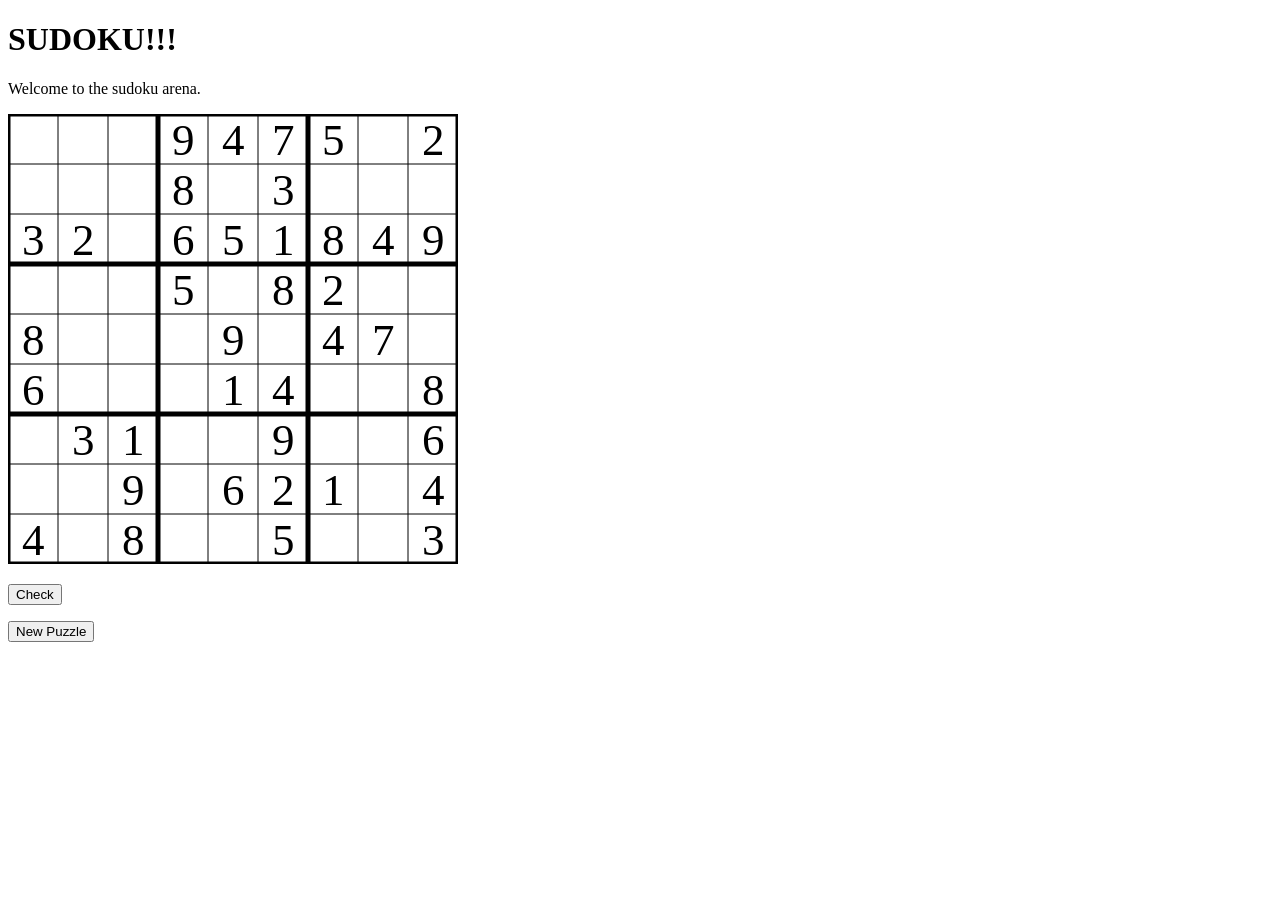
<file: index.html>
<!DOCTYPE html>
<html>
	<head>
		<title>Sudoku</title>
	</head>
	
	<body>
		<h1>SUDOKU!!!</h1>
		<p>Welcome to the sudoku arena.</p>
		<canvas id="myCanvas" width="450" height="450"></canvas>
		<script src="scriptz.js" type="text/javascript"></script>
		<script>init();</script>
	</body><p></p>
	
	<button type="button" onclick="check(matrix, textBoxIDs)">Check</button><p></p>
	<button type="button" onclick="window.location.reload()">New Puzzle</button><p></p>
	
	<script>var matrix = generateMatrix(); var textBoxIDs = displayMatrix(prune(matrix));</script>
	<noscript>Please enable Javascript support.</noscript>
</html>
</file>
